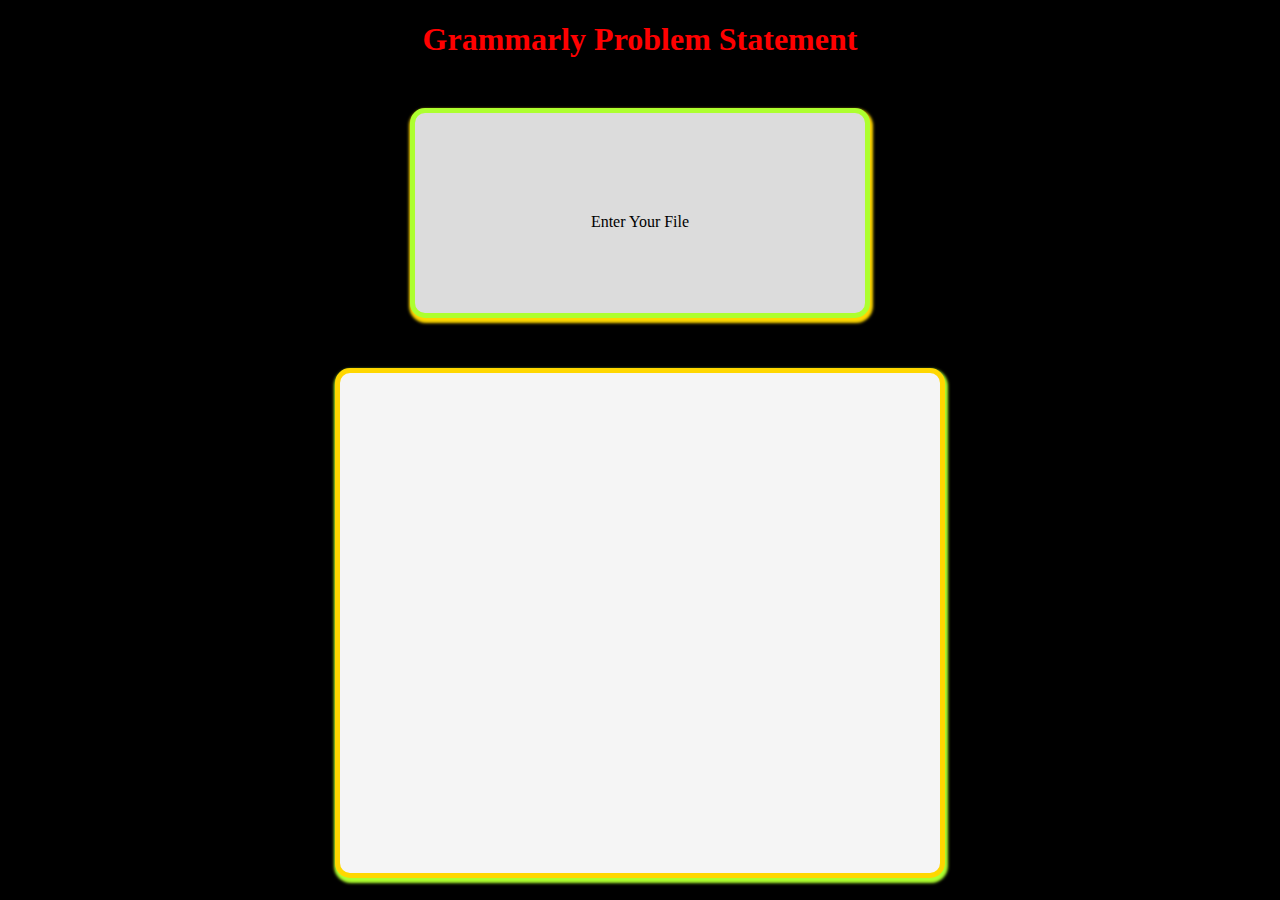
<file: grammercheck.html>
<!DOCTYPE html>
<html>
  <head>
    <meta charset="utf-8">
    <meta name="viewport" content="width=device-width">
    <title>Grammarly Problem Statement</title>
    <link href="style.css" rel="stylesheet" type="text/css" />
  </head>
  <body>
    <center><h1 style="color:red;">Grammarly Problem Statement</h1></center>
<div class="docdiv" >
 

            <label> Enter Your File
    <input type="file" class="fileinput" name="inputfile"  id="inputfile" size="60" >
    </label> 
</div>
<div class="docdiv1" >
            <div > 
<p id="output"></p>


            </div>

<div id="contextMenu" class="context-menu" style="">

    </div>

    </div>

    <script src="script.js"></script>
   
  </body>
</html>
</file>
<file: style.css>
.highlight {color:red;}
body{
  background-color: black;
  font: bold sans-serif;
}
label{
    margin-top:20%; 
    padding: 10px;
   cursor: pointer;
    color: black;
    display: table;
    text-align: center;
    width: -webkit-fill-available;
    height: -webkit-fill-available
    
     }



input[type="file"] {
    display:none;
}
.docdiv{
  background:gainsboro; 
  margin: auto;
  margin-top: 50px;
  margin-bottom: 50px;
  border: 5px solid greenyellow;
    box-shadow:1px 3px 3px 2px gold;
   height: 200px;  
   width: 450px;
   border-radius: 15px;
}
.docdiv1{
  margin: auto;
   margin-top: 50px;
  border-radius: 15px;
   height: 500px;  
   width: 600px;
   background-color: whitesmoke;
   border: 5px solid gold;
    box-shadow:1px 3px 3px 2px greenyellow;
}
.fileinput{
margin-left: 30%;
width: 500px;
height: 100px;
margin-top: 30%;
}
#output{
  margin-top: 15px;
  margin-right: 15px;
  margin-left: 15px;
  margin-bottom: 15px;
  font-size: 1.5em;
  
}
.context-menu {
            position: absolute;
            text-align: center;
            background:white;
          margin-left: 10%;
          margin-right: 10%;
            
        }
  
        .context-menu ul {
            padding: 0px;
            margin: 0px;
            min-width: 150px;
            list-style: none;
            margin-top: 10%;
           height: 10%;
   
        }
  
        .context-menu ul li {
            padding-bottom: 7px;
            padding-top: 7px;
            border: 1px solid black;
        }
  
        .context-menu ul li:hover {
            background: whitesmoke;
        }

        .display-none{
   display: none;
}

@media screen and (max-width:377px) {
         .docdiv1,.docdiv,#output,.context-menu{
            
            width:auto;
            
    }
}
</file>
